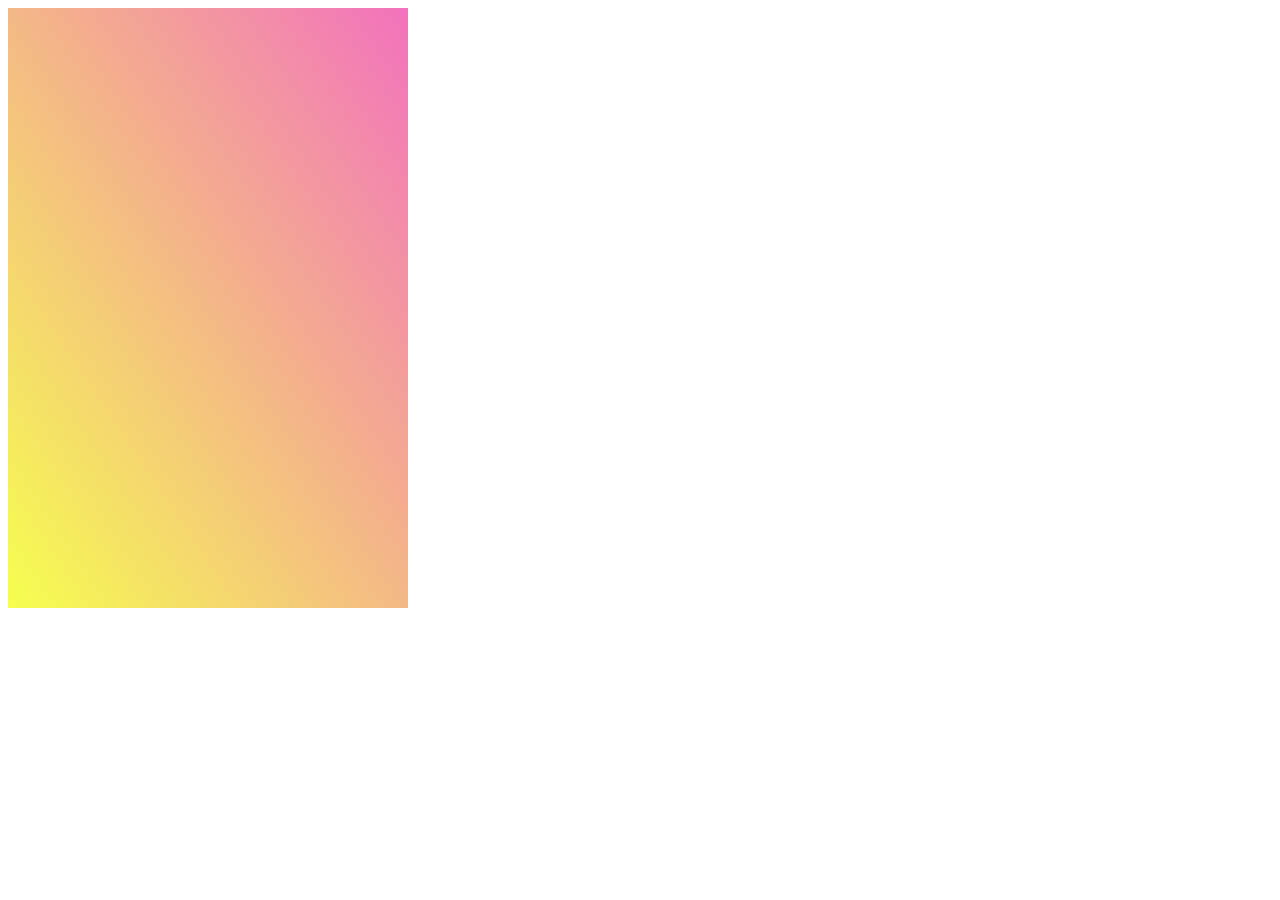
<file: index.html>
<!DOCTYPE html>
<html lang="en-us">
<head>
<meta charset="utf8">
<meta name="viewport" content="width=device-width, initial-scale=1.0">
<link rel="stylesheet" href="index.css">
<title> Cloud Hopper </title>
</head>
<body>
    
    <div class="grid"></div>

<script src="index.js" ></script>
</body>
</html>
</file>
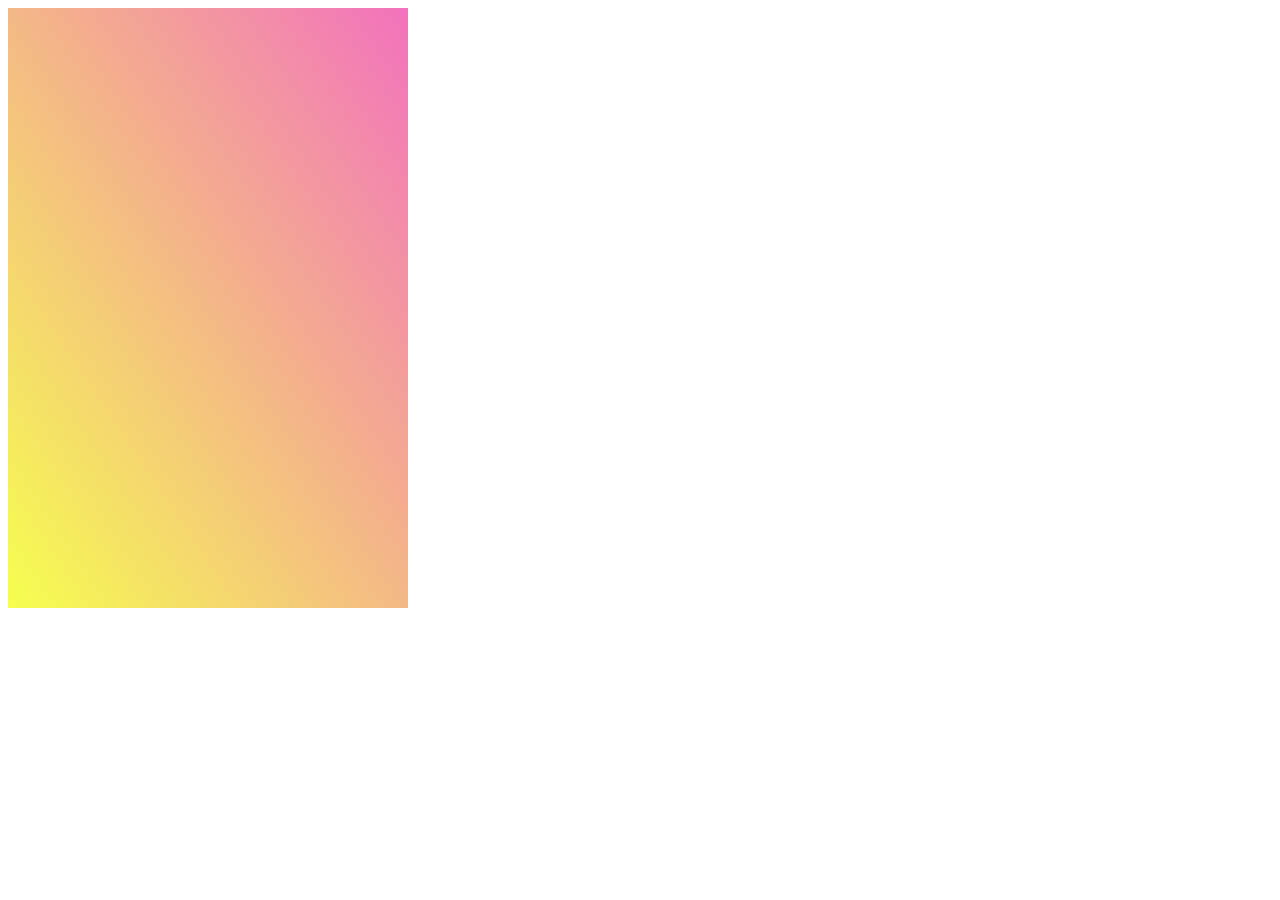
<file: CloudHopper.html>
<!DOCTYPE html>
<html lang="en-us">
<head>
<meta charset="utf8">
<meta name="viewport" content="width=device-width, initial-scale=1.0">
<link rel="stylesheet" href="CloudHopper.css">
<title> Cloud Hopper </title>
</head>
<body>
    
    <div class="grid"></div>

<script src="CloudHopper.js" ></script>
</body>
</html>
</file>
<file: index.css>
.grid {
    width: 400px;
    height: 600px;
    background-image: linear-gradient(to bottom left, #f272bd, #f6ff4f);
    position: relative;
    font-size: 200px;
    text-align: center;
  }
  
  .cloud {
    width: 65px;
    height:85px;
  background-image: url("https://cdn.pixabay.com/photo/2018/09/24/15/44/cloud-3700227_960_720.png");
  /* url("https://cdn.pixabay.com/photo/2016/10/05/16/43/penis-1717074_960_720.png"); */
    background-size: contain;
    background-repeat: no-repeat;
    /*
    -webkit-transform: scaleX(-1);
    transform: scaleX(-1) rotate(90deg);
    */
    position: absolute;
  }
  
  .platform {
    width: 85px;
    height: 30px;
    background-image: url("https://cdn.pixabay.com/photo/2017/03/04/13/04/farbkleckse-2115992_960_720.png");
    background-size: contain;
    position: absolute;
  }
</file>
<file: CloudHopper.css>
.grid {
    width: 400px;
    height: 600px;
    background-image: linear-gradient(to bottom left, #f272bd, #f6ff4f);
    position: relative;
    font-size: 200px;
    text-align: center;
  }
  
  .cloud {
    width: 65px;
    height:85px;
  background-image: url("https://cdn.pixabay.com/photo/2018/09/24/15/44/cloud-3700227_960_720.png");
  /* url("https://cdn.pixabay.com/photo/2016/10/05/16/43/penis-1717074_960_720.png"); */
    background-size: contain;
    background-repeat: no-repeat;
    /*
    -webkit-transform: scaleX(-1);
    transform: scaleX(-1) rotate(90deg);
    */
    position: absolute;
  }
  
  .platform {
    width: 85px;
    height: 30px;
    background-image: url("https://cdn.pixabay.com/photo/2017/03/04/13/04/farbkleckse-2115992_960_720.png");
    background-size: contain;
    position: absolute;
  }
</file>
